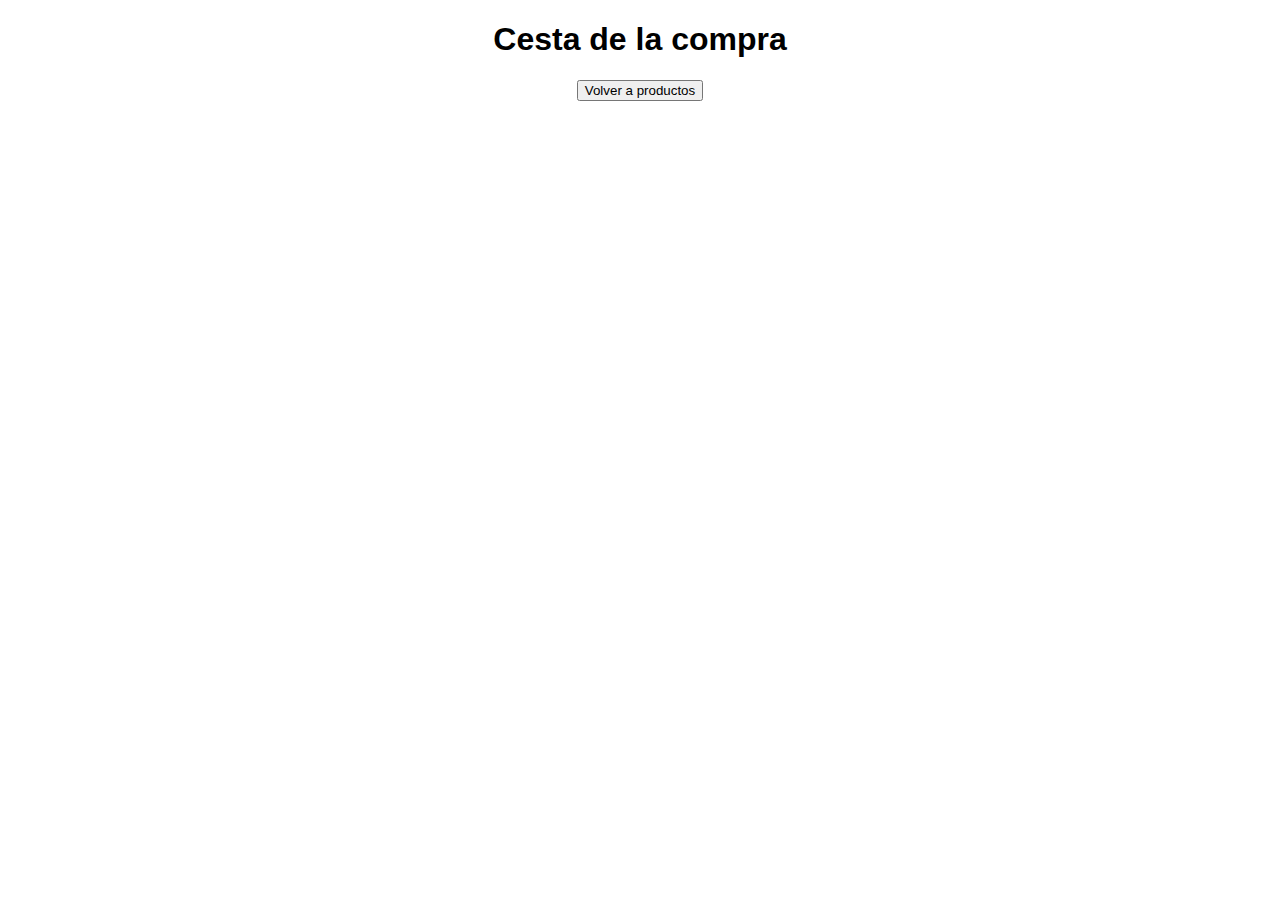
<file: carrito.html>
<!DOCTYPE html>
<html lang="es">
<head>
    <meta charset="UTF-8">
    <meta name="viewport" content="width=device-width, initial-scale=1.0">
    <title>Productos</title>
    <link rel="stylesheet" href="css/style.css">
</head>
<body>
	<h1>Cesta de la compra</h1>
	<button onclick="location.href='index.html'">Volver a productos</button>
    <div id="productos">
    </div>
</body>
</html>
</file>
<file: css/style.css>
body{
    font-family: Arial, Helvetica, sans-serif;
	text-align:center;
}

main{
    max-width: 1000px;
    margin: auto;
    display: flex;
    flex-direction: row;
    justify-content: center;
    align-items: flex-start;
    flex-wrap:wrap;

}

article{
    flex-basis: 33%;
    display: flex; 
    flex-direction: column;
    justify-content: center;
    padding: 2% 0;
}

article:hover{
    box-shadow: 1px 1px 10px grey;
}

article>img{
    width: 75%;
    margin: 0 auto;
}

.datos-productos{
    display: flex;
    flex-direction: column;
    align-items: center;
}

.datos-productos div{
    margin: 0.3em 0;
}

.modelo, .precio {
    color: #182d4a;
    font-weight: bolder;
    font-size: large;
}

article .colores li{
    display: none;
}
article:hover .colores li{
    display: block;
}

article .colores li.numero{
    display: block;
}
article:hover .colores li.numero{
    display: none;
}

article .colores{
    display: flex;
    flex-direction: row;
    padding: 0;
}

.prev{
    background-image: url(../images/left.jpg);
    background-size:cover
}

.next{
    background-image: url(../images/right.jpg);
    background-size: cover;
}
.colores li{
    width: 1.2em;
    height: 1.2em;
    margin: 0.3em;
    
}

.colores li.numero, .descripcion{
    color: grey;
    text-align: center;
    width: 100%;
}

.datos-productos{
    position: relative;
}
.datos-productos img{
    position: absolute;
    right: 10%;
    top:-10%;
}

.negro{
    background-color: black;
    border-radius: 50%;
}

.azul{
    background-color: blue;
        border-radius: 50%;

}

.verde{
    background-color: green;
        border-radius: 50%;

}

.rojo{
    background-color: red;
        border-radius: 50%;

}

.cian{
    background-color: cyan;
    border-radius: 50%;
}

.morado{
    background-color:mediumvioletred;
    border-radius: 50%;
}

.amarillo{
    background-color:yellow;
    border-radius: 50%;
}

.dorado{
    background-color: gold;
    border-radius: 50%;
}

.negro-rosa{
    background:linear-gradient(135deg, black 50%, pink 50%) ;
    border-radius:50%;
}

.gif{
    width: 100px;
    margin-top: 150px;
}


@media only screen and (max-width: 600px) {
    main{
        flex-direction: column;
        align-content: center;
    }

    article{
        flex-basis: 100%;
      }
  }


/* Estilos para elementos de jQuery UI */
.ui-button {
    margin: 5px;
}

.ui-input-text {
    width: 200px;
    padding: 5px;
}

.producto {
    border: 1px solid #ccc;
    padding: 10px;
    margin: 5px;
    display: inline-block;
}

.producto:hover {
    cursor: pointer;
}

.producto.selected {
    background-color: lightblue;
}
</file>
